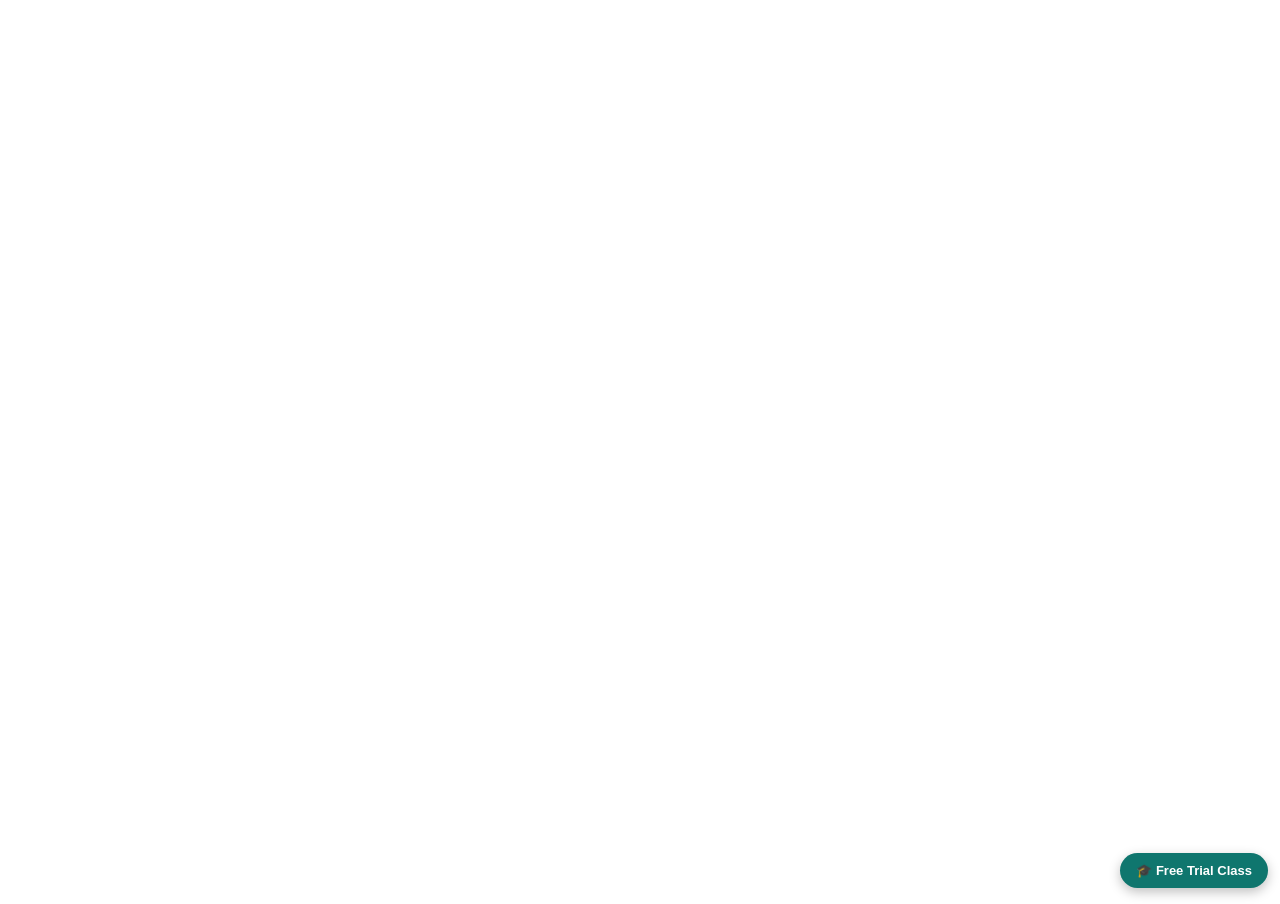
<file: index.html>
<!DOCTYPE html>
<html lang="en">
<head>
<meta charset="UTF-8">
<meta name="viewport" content="width=device-width, initial-scale=1.0">
<title>Nazr Quran Center</title>

<style>
html,body{
    margin:0;
    width:100%;
    height:100%;
    overflow:hidden;
}

iframe{
    width:100%;
    height:100%;
    border:none;
}

/* Your promotional button */
.free-trial{
    position:fixed;
    right:12px;
    bottom:12px;
    z-index:9999;

    background:#0f766e;
    color:white;

    padding:10px 16px;
    border-radius:24px;

    font-family:Arial,sans-serif;
    font-size:13px;
    font-weight:bold;

    text-decoration:none;

    box-shadow:0 4px 12px rgba(0,0,0,.25);
}

.free-trial:hover{
    opacity:.9;
}
</style>
</head>
<body>

<iframe
    src="https://nazr-quran-center.base44.app/"
    allowfullscreen>
</iframe>

<a
    class="free-trial"
    href="https://wa.me/923001234567"
    target="_blank">
    🎓 Free Trial Class
</a>

</body>
</html>
</file>
